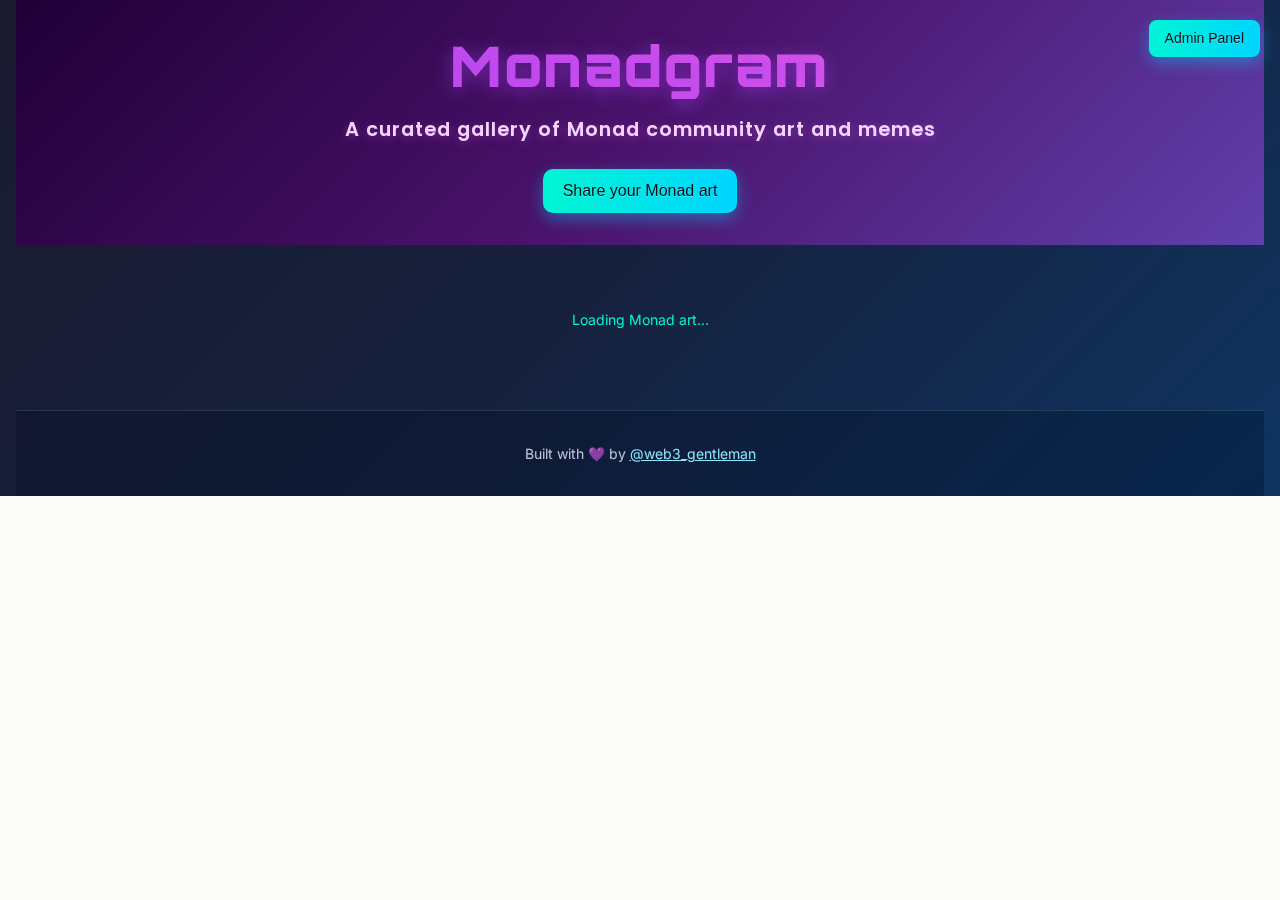
<file: index.html>
<!DOCTYPE html>
<html lang="en">
<head>
    <meta charset="UTF-8">
    <meta name="viewport" content="width=device-width, initial-scale=1.0">
    <title>Monadgram - Monad Community Gallery</title>
    <link rel="stylesheet" href="style.css?v=5">
    <link rel="preconnect" href="https://fonts.googleapis.com">
    <link rel="preconnect" href="https://fonts.gstatic.com" crossorigin>
    <link href="https://fonts.googleapis.com/css2?family=Inter:wght@300;400;500;600;700&display=swap" rel="stylesheet">
    <link href="https://fonts.googleapis.com/css?family=Orbitron:800,900|Poppins:400,600&display=swap" rel="stylesheet">
</head>
<body>
    <div class="container">
        <!-- Header Section -->
        <header class="header">
            <div class="header-content">
                <h1 class="title">Monadgram</h1>
                <p class="subtitle">A curated gallery of Monad community art and memes</p>
                
                <div style="margin-top: 16px;">
                    <button id="share-art-btn" class="btn btn--primary btn--lg" aria-haspopup="dialog" aria-controls="upload-modal" aria-expanded="false">
                        Share your Monad art
                    </button>
                </div>
            </div>
        </header>

        <!-- Loading Animation -->
        <div class="loading" id="loading">
            <div class="spinner"></div>
            <p>Loading Monad art...</p>
        </div>

        <!-- Image Gallery -->
        <main class="gallery" id="gallery">
            <div class="gallery-grid">
                <!-- The following image cards are removed as per the edit hint -->
            </div>
        </main>

        <!-- Footer -->
        <footer class="footer">
            <p>Built with 💜 by <a class="footer-link" href="https://x.com/web3_gentleman" target="_blank" rel="noopener noreferrer">@web3_gentleman</a></p>
        </footer>
    </div>

    <!-- Upload Modal -->
    <div id="upload-modal" class="modal" role="dialog" aria-modal="true" aria-labelledby="modal-title" hidden>
        <div class="modal-content">
            <h2 id="modal-title">Upload your Monad Art</h2>
            <form id="upload-form">
                <div class="form-group">
                    <label for="image-upload">Select Image (PNG, JPG, GIF, WebP - Max 1MB)</label>
                    <input type="file" id="image-upload" name="image" accept="image/png, image/jpeg, image/gif, image/webp" required />
                    <div class="file-info" id="file-info" style="display: none; margin-top: 8px; font-size: 0.875rem; color: #666;"></div>
                    <div class="image-preview" id="image-preview" hidden>
                        <img id="image-preview-img" alt="Selected image preview" />
                    </div>
                </div>

                <div class="form-group">
                    <label for="twitter-username">Twitter Username</label>
                    <input type="text" id="twitter-username" name="twitter" placeholder="@yourhandle" pattern="^@?(\w){1,15}$" required />
                </div>

                <div class="modal-actions">
                    <button type="submit" class="btn btn--primary">Upload</button>
                    <button type="button" id="cancel-btn" class="btn btn--secondary">Cancel</button>
                </div>
            </form>
        </div>
    </div>

    <!-- Success Overlay -->
    <div id="success-overlay" class="success-overlay" role="dialog" aria-modal="true" hidden>
        <div class="success-content">
            <h3 class="success-title">Thank you for sharing your Monad art!</h3>
            <p class="success-subtitle">It is now under review.</p>
            <button id="success-close" class="btn btn--primary btn--sm">Close</button>
        </div>
    </div>

    <script src="config.js?v=7"></script>
    <script src="app.js?v=7"></script>
</body>
</html>
</file>
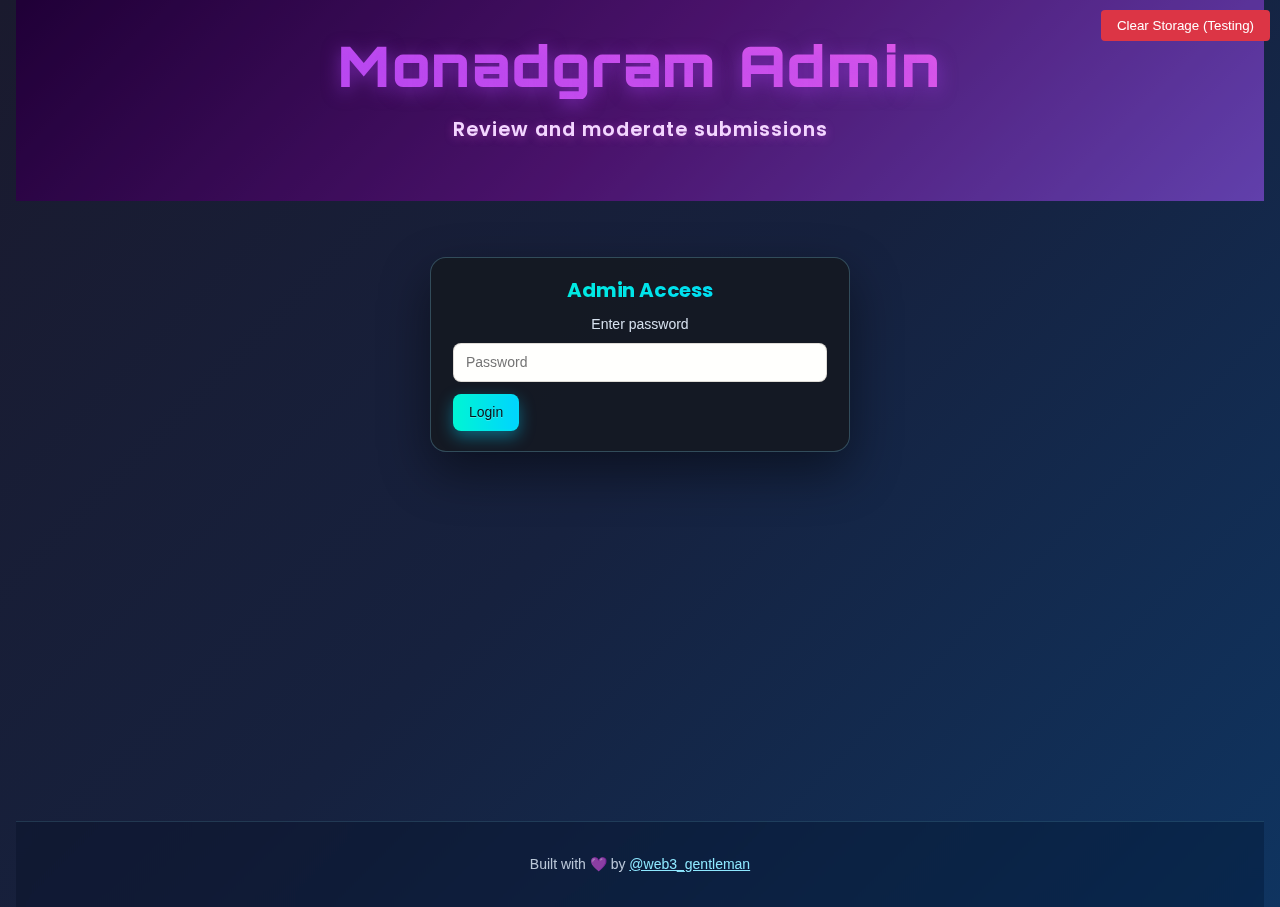
<file: admin.html>
<!DOCTYPE html>
<html lang="en">
<head>
  <meta charset="UTF-8" />
  <meta name="viewport" content="width=device-width, initial-scale=1.0" />
  <title>Monadgram Admin</title>
  <link rel="stylesheet" href="style.css" />
  <link href="https://fonts.googleapis.com/css?family=Orbitron:800,900|Poppins:400,600&display=swap" rel="stylesheet" />
</head>
<body>
  <div class="container">
    <header class="header">
      <div class="header-content">
        <h1 class="title">Monadgram Admin</h1>
        <p class="subtitle">Review and moderate submissions</p>
      </div>
    </header>

    <main class="admin" id="admin-root">
      <section class="admin-auth" id="admin-auth">
        <div class="success-content" style="margin: 0 auto;">
          <h3 class="success-title" style="margin-bottom: 12px;">Admin Access</h3>
          <label for="admin-password" style="color: rgba(230,241,255,0.92); display:block; margin-bottom:8px;">Enter password</label>
          <input id="admin-password" type="password" class="form-control" placeholder="Password" />
          <div style="display:flex; gap:12px; margin-top: 12px;">
            <button id="admin-login" class="btn btn--primary">Login</button>
          </div>
          <p id="admin-error" style="color:#ff7a7a; margin-top:10px; display:none;">Incorrect password.</p>
        </div>
      </section>

      <section class="admin-panel" id="admin-panel" style="display:none;">
        <div style="display: flex; justify-content: space-between; align-items: center; margin-bottom: 20px;">
          <h2 style="margin: 0;">Admin Panel</h2>
          <button id="admin-logout" class="btn btn--secondary" style="padding: 8px 16px;">Logout</button>
        </div>
        
        <!-- Pending Submissions Section -->
        <div style="margin-bottom: 32px;">
          <div style="display: flex; justify-content: space-between; align-items: center; margin-bottom: 12px;">
            <h3 style="margin: 0;">Pending Submissions</h3>
            <div class="bulk-actions" id="pending-bulk-actions" style="display: none; gap: 8px;">
              <span id="pending-selected-count" style="color: rgba(230,241,255,0.8); font-size: 0.875rem; margin-right: 8px;">0 selected</span>
              <button id="bulk-approve-btn" class="btn btn--primary btn--sm">Approve Selected</button>
              <button id="bulk-delete-pending-btn" class="btn btn--secondary btn--sm">Delete Selected</button>
              <button id="clear-pending-selection-btn" class="btn btn--ghost btn--sm">Clear Selection</button>
            </div>
          </div>
          <div style="margin-bottom: 8px;">
            <label style="display: flex; align-items: center; gap: 8px; color: rgba(230,241,255,0.8); font-size: 0.875rem; cursor: pointer;">
              <input type="checkbox" id="select-all-pending" style="margin: 0;">
              <span>Select All Pending</span>
            </label>
          </div>
          <div class="gallery-grid" id="pending-grid"></div>
        </div>
        
        <!-- Approved Submissions Section -->
        <div>
          <div style="display: flex; justify-content: space-between; align-items: center; margin-bottom: 12px;">
            <h3 style="margin: 0;">Approved</h3>
            <div class="bulk-actions" id="approved-bulk-actions" style="display: none; gap: 8px;">
              <span id="approved-selected-count" style="color: rgba(230,241,255,0.8); font-size: 0.875rem; margin-right: 8px;">0 selected</span>
              <button id="bulk-delete-approved-btn" class="btn btn--secondary btn--sm">Delete Selected</button>
              <button id="clear-approved-selection-btn" class="btn btn--ghost btn--sm">Clear Selection</button>
            </div>
          </div>
          <div style="margin-bottom: 8px;">
            <label style="display: flex; align-items: center; gap: 8px; color: rgba(230,241,255,0.8); font-size: 0.875rem; cursor: pointer;">
              <input type="checkbox" id="select-all-approved" style="margin: 0;">
              <span>Select All Approved</span>
            </label>
          </div>
          <div class="gallery-grid" id="approved-grid"></div>
        </div>
      </section>
    </main>

    <footer class="footer">
      <p>Built with 💜 by <a class="footer-link" href="https://x.com/web3_gentleman" target="_blank" rel="noopener noreferrer">@web3_gentleman</a></p>
    </footer>
  </div>

  <script src="config.js?v=14"></script>
  <script src="admin.js?v=14"></script>
</body>
</html>
</file>
<file: style.css>
:root {
  /* Primitive Color Tokens */
  --color-white: rgba(255, 255, 255, 1);
  --color-black: rgba(0, 0, 0, 1);
  --color-cream-50: rgba(252, 252, 249, 1);
  --color-cream-100: rgba(255, 255, 253, 1);
  --color-gray-200: rgba(245, 245, 245, 1);
  --color-gray-300: rgba(167, 169, 169, 1);
  --color-gray-400: rgba(119, 124, 124, 1);
  --color-slate-500: rgba(98, 108, 113, 1);
  --color-brown-600: rgba(94, 82, 64, 1);
  --color-charcoal-700: rgba(31, 33, 33, 1);
  --color-charcoal-800: rgba(38, 40, 40, 1);
  --color-slate-900: rgba(19, 52, 59, 1);
  --color-teal-300: rgba(50, 184, 198, 1);
  --color-teal-400: rgba(45, 166, 178, 1);
  --color-teal-500: rgba(33, 128, 141, 1);
  --color-teal-600: rgba(29, 116, 128, 1);
  --color-teal-700: rgba(26, 104, 115, 1);
  --color-teal-800: rgba(41, 150, 161, 1);
  --color-red-400: rgba(255, 84, 89, 1);
  --color-red-500: rgba(192, 21, 47, 1);
  --color-orange-400: rgba(230, 129, 97, 1);
  --color-orange-500: rgba(168, 75, 47, 1);

  /* RGB versions for opacity control */
  --color-brown-600-rgb: 94, 82, 64;
  --color-teal-500-rgb: 33, 128, 141;
  --color-slate-900-rgb: 19, 52, 59;
  --color-slate-500-rgb: 98, 108, 113;
  --color-red-500-rgb: 192, 21, 47;
  --color-red-400-rgb: 255, 84, 89;
  --color-orange-500-rgb: 168, 75, 47;
  --color-orange-400-rgb: 230, 129, 97;

  /* Background color tokens (Light Mode) */
  --color-bg-1: rgba(59, 130, 246, 0.08); /* Light blue */
  --color-bg-2: rgba(245, 158, 11, 0.08); /* Light yellow */
  --color-bg-3: rgba(34, 197, 94, 0.08); /* Light green */
  --color-bg-4: rgba(239, 68, 68, 0.08); /* Light red */
  --color-bg-5: rgba(147, 51, 234, 0.08); /* Light purple */
  --color-bg-6: rgba(249, 115, 22, 0.08); /* Light orange */
  --color-bg-7: rgba(236, 72, 153, 0.08); /* Light pink */
  --color-bg-8: rgba(6, 182, 212, 0.08); /* Light cyan */

  /* Semantic Color Tokens (Light Mode) */
  --color-background: var(--color-cream-50);
  --color-surface: var(--color-cream-100);
  --color-text: var(--color-slate-900);
  --color-text-secondary: var(--color-slate-500);
  --color-primary: var(--color-teal-500);
  --color-primary-hover: var(--color-teal-600);
  --color-primary-active: var(--color-teal-700);
  --color-secondary: rgba(var(--color-brown-600-rgb), 0.12);
  --color-secondary-hover: rgba(var(--color-brown-600-rgb), 0.2);
  --color-secondary-active: rgba(var(--color-brown-600-rgb), 0.25);
  --color-border: rgba(var(--color-brown-600-rgb), 0.2);
  --color-btn-primary-text: var(--color-cream-50);
  --color-card-border: rgba(var(--color-brown-600-rgb), 0.12);
  --color-card-border-inner: rgba(var(--color-brown-600-rgb), 0.12);
  --color-error: var(--color-red-500);
  --color-success: var(--color-teal-500);
  --color-warning: var(--color-orange-500);
  --color-info: var(--color-slate-500);
  --color-focus-ring: rgba(var(--color-teal-500-rgb), 0.4);
  --color-select-caret: rgba(var(--color-slate-900-rgb), 0.8);

  /* Common style patterns */
  --focus-ring: 0 0 0 3px var(--color-focus-ring);
  --focus-outline: 2px solid var(--color-primary);
  --status-bg-opacity: 0.15;
  --status-border-opacity: 0.25;
  --select-caret-light: url("data:image/svg+xml,%3Csvg xmlns='http://www.w3.org/2000/svg' width='16' height='16' viewBox='0 0 24 24' fill='none' stroke='%23134252' stroke-width='2' stroke-linecap='round' stroke-linejoin='round'%3E%3Cpolyline points='6 9 12 15 18 9'%3E%3C/polyline%3E%3C/svg%3E");
  --select-caret-dark: url("data:image/svg+xml,%3Csvg xmlns='http://www.w3.org/2000/svg' width='16' height='16' viewBox='0 0 24 24' fill='none' stroke='%23f5f5f5' stroke-width='2' stroke-linecap='round' stroke-linejoin='round'%3E%3Cpolyline points='6 9 12 15 18 9'%3E%3C/polyline%3E%3C/svg%3E");

  /* RGB versions for opacity control */
  --color-success-rgb: 33, 128, 141;
  --color-error-rgb: 192, 21, 47;
  --color-warning-rgb: 168, 75, 47;
  --color-info-rgb: 98, 108, 113;

  /* Typography */
  --font-family-base: "FKGroteskNeue", "Geist", "Inter", -apple-system,
    BlinkMacSystemFont, "Segoe UI", Roboto, sans-serif;
  --font-family-mono: "Berkeley Mono", ui-monospace, SFMono-Regular, Menlo,
    Monaco, Consolas, monospace;
  --font-size-xs: 11px;
  --font-size-sm: 12px;
  --font-size-base: 14px;
  --font-size-md: 14px;
  --font-size-lg: 16px;
  --font-size-xl: 18px;
  --font-size-2xl: 20px;
  --font-size-3xl: 24px;
  --font-size-4xl: 30px;
  --font-weight-normal: 400;
  --font-weight-medium: 500;
  --font-weight-semibold: 550;
  --font-weight-bold: 600;
  --line-height-tight: 1.2;
  --line-height-normal: 1.5;
  --letter-spacing-tight: -0.01em;

  /* Spacing */
  --space-0: 0;
  --space-1: 1px;
  --space-2: 2px;
  --space-4: 4px;
  --space-6: 6px;
  --space-8: 8px;
  --space-10: 10px;
  --space-12: 12px;
  --space-16: 16px;
  --space-20: 20px;
  --space-24: 24px;
  --space-32: 32px;

  /* Border Radius */
  --radius-sm: 6px;
  --radius-base: 8px;
  --radius-md: 10px;
  --radius-lg: 12px;
  --radius-full: 9999px;

  /* Shadows */
  --shadow-xs: 0 1px 2px rgba(0, 0, 0, 0.02);
  --shadow-sm: 0 1px 3px rgba(0, 0, 0, 0.04), 0 1px 2px rgba(0, 0, 0, 0.02);
  --shadow-md: 0 4px 6px -1px rgba(0, 0, 0, 0.04),
    0 2px 4px -1px rgba(0, 0, 0, 0.02);
  --shadow-lg: 0 10px 15px -3px rgba(0, 0, 0, 0.04),
    0 4px 6px -2px rgba(0, 0, 0, 0.02);
  --shadow-inset-sm: inset 0 1px 0 rgba(255, 255, 255, 0.15),
    inset 0 -1px 0 rgba(0, 0, 0, 0.03);

  /* Animation */
  --duration-fast: 150ms;
  --duration-normal: 250ms;
  --ease-standard: cubic-bezier(0.16, 1, 0.3, 1);

  /* Layout */
  --container-sm: 640px;
  --container-md: 768px;
  --container-lg: 1024px;
  --container-xl: 1280px;
}

/* Dark mode colors */
@media (prefers-color-scheme: dark) {
  :root {
    /* RGB versions for opacity control (Dark Mode) */
    --color-gray-400-rgb: 119, 124, 124;
    --color-teal-300-rgb: 50, 184, 198;
    --color-gray-300-rgb: 167, 169, 169;
    --color-gray-200-rgb: 245, 245, 245;

    /* Background color tokens (Dark Mode) */
    --color-bg-1: rgba(29, 78, 216, 0.15); /* Dark blue */
    --color-bg-2: rgba(180, 83, 9, 0.15); /* Dark yellow */
    --color-bg-3: rgba(21, 128, 61, 0.15); /* Dark green */
    --color-bg-4: rgba(185, 28, 28, 0.15); /* Dark red */
    --color-bg-5: rgba(107, 33, 168, 0.15); /* Dark purple */
    --color-bg-6: rgba(194, 65, 12, 0.15); /* Dark orange */
    --color-bg-7: rgba(190, 24, 93, 0.15); /* Dark pink */
    --color-bg-8: rgba(8, 145, 178, 0.15); /* Dark cyan */
    
    /* Semantic Color Tokens (Dark Mode) */
    --color-background: var(--color-charcoal-700);
    --color-surface: var(--color-charcoal-800);
    --color-text: var(--color-gray-200);
    --color-text-secondary: rgba(var(--color-gray-300-rgb), 0.7);
    --color-primary: var(--color-teal-300);
    --color-primary-hover: var(--color-teal-400);
    --color-primary-active: var(--color-teal-800);
    --color-secondary: rgba(var(--color-gray-400-rgb), 0.15);
    --color-secondary-hover: rgba(var(--color-gray-400-rgb), 0.25);
    --color-secondary-active: rgba(var(--color-gray-400-rgb), 0.3);
    --color-border: rgba(var(--color-gray-400-rgb), 0.3);
    --color-error: var(--color-red-400);
    --color-success: var(--color-teal-300);
    --color-warning: var(--color-orange-400);
    --color-info: var(--color-gray-300);
    --color-focus-ring: rgba(var(--color-teal-300-rgb), 0.4);
    --color-btn-primary-text: var(--color-slate-900);
    --color-card-border: rgba(var(--color-gray-400-rgb), 0.2);
    --color-card-border-inner: rgba(var(--color-gray-400-rgb), 0.15);
    --shadow-inset-sm: inset 0 1px 0 rgba(255, 255, 255, 0.1),
      inset 0 -1px 0 rgba(0, 0, 0, 0.15);
    --button-border-secondary: rgba(var(--color-gray-400-rgb), 0.2);
    --color-border-secondary: rgba(var(--color-gray-400-rgb), 0.2);
    --color-select-caret: rgba(var(--color-gray-200-rgb), 0.8);

    /* Common style patterns - updated for dark mode */
    --focus-ring: 0 0 0 3px var(--color-focus-ring);
    --focus-outline: 2px solid var(--color-primary);
    --status-bg-opacity: 0.15;
    --status-border-opacity: 0.25;
    --select-caret-light: url("data:image/svg+xml,%3Csvg xmlns='http://www.w3.org/2000/svg' width='16' height='16' viewBox='0 0 24 24' fill='none' stroke='%23134252' stroke-width='2' stroke-linecap='round' stroke-linejoin='round'%3E%3Cpolyline points='6 9 12 15 18 9'%3E%3C/polyline%3E%3C/svg%3E");
    --select-caret-dark: url("data:image/svg+xml,%3Csvg xmlns='http://www.w3.org/2000/svg' width='16' height='16' viewBox='0 0 24 24' fill='none' stroke='%23f5f5f5' stroke-width='2' stroke-linecap='round' stroke-linejoin='round'%3E%3Cpolyline points='6 9 12 15 18 9'%3E%3C/polyline%3E%3C/svg%3E");

    /* RGB versions for dark mode */
    --color-success-rgb: var(--color-teal-300-rgb);
    --color-error-rgb: var(--color-red-400-rgb);
    --color-warning-rgb: var(--color-orange-400-rgb);
    --color-info-rgb: var(--color-gray-300-rgb);
  }
}

/* Data attribute for manual theme switching */
[data-color-scheme="dark"] {
  /* RGB versions for opacity control (dark mode) */
  --color-gray-400-rgb: 119, 124, 124;
  --color-teal-300-rgb: 50, 184, 198;
  --color-gray-300-rgb: 167, 169, 169;
  --color-gray-200-rgb: 245, 245, 245;

  /* Colorful background palette - Dark Mode */
  --color-bg-1: rgba(29, 78, 216, 0.15); /* Dark blue */
  --color-bg-2: rgba(180, 83, 9, 0.15); /* Dark yellow */
  --color-bg-3: rgba(21, 128, 61, 0.15); /* Dark green */
  --color-bg-4: rgba(185, 28, 28, 0.15); /* Dark red */
  --color-bg-5: rgba(107, 33, 168, 0.15); /* Dark purple */
  --color-bg-6: rgba(194, 65, 12, 0.15); /* Dark orange */
  --color-bg-7: rgba(190, 24, 93, 0.15); /* Dark pink */
  --color-bg-8: rgba(8, 145, 178, 0.15); /* Dark cyan */
  
  /* Semantic Color Tokens (Dark Mode) */
  --color-background: var(--color-charcoal-700);
  --color-surface: var(--color-charcoal-800);
  --color-text: var(--color-gray-200);
  --color-text-secondary: rgba(var(--color-gray-300-rgb), 0.7);
  --color-primary: var(--color-teal-300);
  --color-primary-hover: var(--color-teal-400);
  --color-primary-active: var(--color-teal-800);
  --color-secondary: rgba(var(--color-gray-400-rgb), 0.15);
  --color-secondary-hover: rgba(var(--color-gray-400-rgb), 0.25);
  --color-secondary-active: rgba(var(--color-gray-400-rgb), 0.3);
  --color-border: rgba(var(--color-gray-400-rgb), 0.3);
  --color-error: var(--color-red-400);
  --color-success: var(--color-teal-300);
  --color-warning: var(--color-orange-400);
  --color-info: var(--color-gray-300);
  --color-focus-ring: rgba(var(--color-teal-300-rgb), 0.4);
  --color-btn-primary-text: var(--color-slate-900);
  --color-card-border: rgba(var(--color-gray-400-rgb), 0.15);
  --color-card-border-inner: rgba(var(--color-gray-400-rgb), 0.15);
  --shadow-inset-sm: inset 0 1px 0 rgba(255, 255, 255, 0.1),
    inset 0 -1px 0 rgba(0, 0, 0, 0.15);
  --color-border-secondary: rgba(var(--color-gray-400-rgb), 0.2);
  --color-select-caret: rgba(var(--color-gray-200-rgb), 0.8);

  /* Common style patterns - updated for dark mode */
  --focus-ring: 0 0 0 3px var(--color-focus-ring);
  --focus-outline: 2px solid var(--color-primary);
  --status-bg-opacity: 0.15;
  --status-border-opacity: 0.25;
  --select-caret-light: url("data:image/svg+xml,%3Csvg xmlns='http://www.w3.org/2000/svg' width='16' height='16' viewBox='0 0 24 24' fill='none' stroke='%23134252' stroke-width='2' stroke-linecap='round' stroke-linejoin='round'%3E%3Cpolyline points='6 9 12 15 18 9'%3E%3C/polyline%3E%3C/svg%3E");
  --select-caret-dark: url("data:image/svg+xml,%3Csvg xmlns='http://www.w3.org/2000/svg' width='16' height='16' viewBox='0 0 24 24' fill='none' stroke='%23f5f5f5' stroke-width='2' stroke-linecap='round' stroke-linejoin='round'%3E%3Cpolyline points='6 9 12 15 18 9'%3E%3C/polyline%3E%3C/svg%3E");

  /* RGB versions for dark mode */
  --color-success-rgb: var(--color-teal-300-rgb);
  --color-error-rgb: var(--color-red-400-rgb);
  --color-warning-rgb: var(--color-orange-400-rgb);
  --color-info-rgb: var(--color-gray-300-rgb);
}

[data-color-scheme="light"] {
  /* RGB versions for opacity control (light mode) */
  --color-brown-600-rgb: 94, 82, 64;
  --color-teal-500-rgb: 33, 128, 141;
  --color-slate-900-rgb: 19, 52, 59;
  
  /* Semantic Color Tokens (Light Mode) */
  --color-background: var(--color-cream-50);
  --color-surface: var(--color-cream-100);
  --color-text: var(--color-slate-900);
  --color-text-secondary: var(--color-slate-500);
  --color-primary: var(--color-teal-500);
  --color-primary-hover: var(--color-teal-600);
  --color-primary-active: var(--color-teal-700);
  --color-secondary: rgba(var(--color-brown-600-rgb), 0.12);
  --color-secondary-hover: rgba(var(--color-brown-600-rgb), 0.2);
  --color-secondary-active: rgba(var(--color-brown-600-rgb), 0.25);
  --color-border: rgba(var(--color-brown-600-rgb), 0.2);
  --color-btn-primary-text: var(--color-cream-50);
  --color-card-border: rgba(var(--color-brown-600-rgb), 0.12);
  --color-card-border-inner: rgba(var(--color-brown-600-rgb), 0.12);
  --color-error: var(--color-red-500);
  --color-success: var(--color-teal-500);
  --color-warning: var(--color-orange-500);
  --color-info: var(--color-slate-500);
  --color-focus-ring: rgba(var(--color-teal-500-rgb), 0.4);

  /* RGB versions for light mode */
  --color-success-rgb: var(--color-teal-500-rgb);
  --color-error-rgb: var(--color-red-500-rgb);
  --color-warning-rgb: var(--color-orange-500-rgb);
  --color-info-rgb: var(--color-slate-500-rgb);
}

/* Base styles */
html {
  font-size: var(--font-size-base);
  font-family: var(--font-family-base);
  line-height: var(--line-height-normal);
  color: var(--color-text);
  background-color: var(--color-background);
  -webkit-font-smoothing: antialiased;
  box-sizing: border-box;
}

body {
  margin: 0;
  padding: 0;
}

*,
*::before,
*::after {
  box-sizing: inherit;
}

/* Typography */
h1,
h2,
h3,
h4,
h5,
h6 {
  margin: 0;
  font-weight: var(--font-weight-semibold);
  line-height: var(--line-height-tight);
  color: var(--color-text);
  letter-spacing: var(--letter-spacing-tight);
}

h1 {
  font-size: var(--font-size-4xl);
}
h2 {
  font-size: var(--font-size-3xl);
}
h3 {
  font-size: var(--font-size-2xl);
}
h4 {
  font-size: var(--font-size-xl);
}
h5 {
  font-size: var(--font-size-lg);
}
h6 {
  font-size: var(--font-size-md);
}

p {
  margin: 0 0 var(--space-16) 0;
}

a {
  color: var(--color-primary);
  text-decoration: none;
  transition: color var(--duration-fast) var(--ease-standard);
}

a:hover {
  color: var(--color-primary-hover);
}

code,
pre {
  font-family: var(--font-family-mono);
  font-size: calc(var(--font-size-base) * 0.95);
  background-color: var(--color-secondary);
  border-radius: var(--radius-sm);
}

code {
  padding: var(--space-1) var(--space-4);
}

pre {
  padding: var(--space-16);
  margin: var(--space-16) 0;
  overflow: auto;
  border: 1px solid var(--color-border);
}

pre code {
  background: none;
  padding: 0;
}

/* Buttons */
.btn {
  display: inline-flex;
  align-items: center;
  justify-content: center;
  padding: var(--space-8) var(--space-16);
  border-radius: var(--radius-base);
  font-size: var(--font-size-base);
  font-weight: 500;
  line-height: 1.5;
  cursor: pointer;
  transition: all var(--duration-normal) var(--ease-standard);
  border: none;
  text-decoration: none;
  position: relative;
}

.btn:focus-visible {
  outline: none;
  box-shadow: var(--focus-ring);
}

.btn--primary {
  background: linear-gradient(90deg, #00F5D4 0%, #00D4FF 100%);
  color: #08121a;
  text-shadow: 0 1px 0 rgba(255, 255, 255, 0.25);
  box-shadow: 0 6px 16px rgba(0, 212, 255, 0.4), 0 0 0 2px rgba(0, 245, 212, 0.15) inset;
}

.btn--primary:hover {
  background: linear-gradient(90deg, #00D4FF 0%, #00F5D4 100%);
  box-shadow: 0 12px 26px rgba(0, 212, 255, 0.55);
}

.btn--primary:active {
  transform: translateY(0.5px) scale(0.99);
}

.btn--secondary {
  background: transparent;
  color: #8EE8FF;
  border: 1px solid #8EE8FF;
}

.btn--secondary:hover {
  background: rgba(0, 212, 255, 0.1);
}

.btn--secondary:active {
  background: rgba(0, 212, 255, 0.15);
}

.btn--outline {
  background: transparent;
  border: 1px solid var(--color-border);
  color: var(--color-text);
}

.btn--outline:hover {
  background: var(--color-secondary);
}

.btn--sm {
  padding: var(--space-4) var(--space-12);
  font-size: var(--font-size-sm);
  border-radius: var(--radius-sm);
}

.btn--lg {
  padding: var(--space-10) var(--space-20);
  font-size: var(--font-size-lg);
  border-radius: var(--radius-md);
}

.btn--full-width {
  width: 100%;
}

.btn:disabled {
  opacity: 0.5;
  cursor: not-allowed;
}

/* Form elements */
.form-control {
  display: block;
  width: 100%;
  padding: var(--space-8) var(--space-12);
  font-size: var(--font-size-md);
  line-height: 1.5;
  color: var(--color-text);
  background-color: var(--color-surface);
  border: 1px solid var(--color-border);
  border-radius: var(--radius-base);
  transition: border-color var(--duration-fast) var(--ease-standard),
    box-shadow var(--duration-fast) var(--ease-standard);
}

textarea.form-control {
  font-family: var(--font-family-base);
  font-size: var(--font-size-base);
}

select.form-control {
  padding: var(--space-8) var(--space-12);
  -webkit-appearance: none;
  -moz-appearance: none;
  appearance: none;
  background-image: var(--select-caret-light);
  background-repeat: no-repeat;
  background-position: right var(--space-12) center;
  background-size: 16px;
  padding-right: var(--space-32);
}

/* Add a dark mode specific caret */
@media (prefers-color-scheme: dark) {
  select.form-control {
    background-image: var(--select-caret-dark);
  }
}

/* Also handle data-color-scheme */
[data-color-scheme="dark"] select.form-control {
  background-image: var(--select-caret-dark);
}

[data-color-scheme="light"] select.form-control {
  background-image: var(--select-caret-light);
}

.form-control:focus {
  border-color: var(--color-primary);
  outline: var(--focus-outline);
}

.form-label {
  display: block;
  margin-bottom: var(--space-8);
  font-weight: var(--font-weight-medium);
  font-size: var(--font-size-sm);
}

.form-group {
  margin-bottom: var(--space-16);
}

/* Upload Message Styles */
.upload-message {
  padding: var(--space-12) var(--space-16);
  border-radius: var(--radius-md);
  margin-top: var(--space-12);
  margin-bottom: var(--space-16);
  font-size: var(--font-size-sm);
  font-weight: 500;
  border: 1px solid transparent;
}

.upload-message.error {
  background-color: rgba(239, 68, 68, 0.1);
  border-color: rgba(239, 68, 68, 0.3);
  color: #dc2626;
}

.upload-message.success {
  background-color: rgba(34, 197, 94, 0.1);
  border-color: rgba(34, 197, 94, 0.3);
  color: #16a34a;
}

.upload-message.warning {
  background-color: rgba(245, 158, 11, 0.1);
  border-color: rgba(245, 158, 11, 0.3);
  color: #d97706;
}

/* Card component */
.card {
  background-color: var(--color-surface);
  border-radius: var(--radius-lg);
  border: 1px solid var(--color-card-border);
  box-shadow: var(--shadow-sm);
  overflow: hidden;
  transition: box-shadow var(--duration-normal) var(--ease-standard);
}

.card:hover {
  box-shadow: var(--shadow-md);
}

.card__body {
  padding: var(--space-16);
}

.card__header,
.card__footer {
  padding: var(--space-16);
  border-bottom: 1px solid var(--color-card-border-inner);
}

/* Status indicators - simplified with CSS variables */
.status {
  display: inline-flex;
  align-items: center;
  padding: var(--space-6) var(--space-12);
  border-radius: var(--radius-full);
  font-weight: var(--font-weight-medium);
  font-size: var(--font-size-sm);
}

.status--success {
  background-color: rgba(
    var(--color-success-rgb, 33, 128, 141),
    var(--status-bg-opacity)
  );
  color: var(--color-success);
  border: 1px solid
    rgba(var(--color-success-rgb, 33, 128, 141), var(--status-border-opacity));
}

.status--error {
  background-color: rgba(
    var(--color-error-rgb, 192, 21, 47),
    var(--status-bg-opacity)
  );
  color: var(--color-error);
  border: 1px solid
    rgba(var(--color-error-rgb, 192, 21, 47), var(--status-border-opacity));
}

.status--warning {
  background-color: rgba(
    var(--color-warning-rgb, 168, 75, 47),
    var(--status-bg-opacity)
  );
  color: var(--color-warning);
  border: 1px solid
    rgba(var(--color-warning-rgb, 168, 75, 47), var(--status-border-opacity));
}

.status--info {
  background-color: rgba(
    var(--color-info-rgb, 98, 108, 113),
    var(--status-bg-opacity)
  );
  color: var(--color-info);
  border: 1px solid
    rgba(var(--color-info-rgb, 98, 108, 113), var(--status-border-opacity));
}

/* Container layout */
.container {
  width: 100%;
  margin-right: auto;
  margin-left: auto;
  padding-right: var(--space-16);
  padding-left: var(--space-16);
}

@media (min-width: 640px) {
  .container {
    max-width: var(--container-sm);
  }
}
@media (min-width: 768px) {
  .container {
    max-width: var(--container-md);
  }
}
@media (min-width: 1024px) {
  .container {
    max-width: var(--container-lg);
  }
}
@media (min-width: 1280px) {
  .container {
    max-width: var(--container-xl);
  }
}

/* Utility classes */
.flex {
  display: flex;
}
.flex-col {
  flex-direction: column;
}
.items-center {
  align-items: center;
}
.justify-center {
  justify-content: center;
}
.justify-between {
  justify-content: space-between;
}
.gap-4 {
  gap: var(--space-4);
}
.gap-8 {
  gap: var(--space-8);
}
.gap-16 {
  gap: var(--space-16);
}

.m-0 {
  margin: 0;
}
.mt-8 {
  margin-top: var(--space-8);
}
.mb-8 {
  margin-bottom: var(--space-8);
}
.mx-8 {
  margin-left: var(--space-8);
  margin-right: var(--space-8);
}
.my-8 {
  margin-top: var(--space-8);
  margin-bottom: var(--space-8);
}

.p-0 {
  padding: 0;
}
.py-8 {
  padding-top: var(--space-8);
  padding-bottom: var(--space-8);
}
.px-8 {
  padding-left: var(--space-8);
  padding-right: var(--space-8);
}
.py-16 {
  padding-top: var(--space-16);
  padding-bottom: var(--space-16);
}
.px-16 {
  padding-left: var(--space-16);
  padding-right: var(--space-16);
}

.block {
  display: block;
}
.hidden {
  display: none;
}

/* Accessibility */
.sr-only {
  position: absolute;
  width: 1px;
  height: 1px;
  padding: 0;
  margin: -1px;
  overflow: hidden;
  clip: rect(0, 0, 0, 0);
  white-space: nowrap;
  border-width: 0;
}

:focus-visible {
  outline: var(--focus-outline);
  outline-offset: 2px;
}

/* Dark mode specifics */
[data-color-scheme="dark"] .btn--outline {
  border: 1px solid var(--color-border-secondary);
}

@font-face {
  font-family: 'FKGroteskNeue';
  src: url('https://r2cdn.perplexity.ai/fonts/FKGroteskNeue.woff2')
    format('woff2');
}

/* END PERPLEXITY DESIGN SYSTEM */
/* Base styles from design system are already loaded */

* {
  box-sizing: border-box;
}

body {
  font-family: 'Inter', -apple-system, BlinkMacSystemFont, sans-serif;
  margin: 0;
  padding: 0;
  background: linear-gradient(135deg, #1a1a2e 0%, #16213e 50%, #0f3460 100%);
  color: var(--color-text);
  overflow-x: hidden;
}

.container {
  max-width: 1400px;
  margin: 0 auto;
  padding: 0 var(--space-16);
}

/* Header Styles */
.header {
  text-align: center;
  padding: var(--space-32) 0;
  background: linear-gradient(135deg, #2e004f 0%, #6a1b9a 50%, #8B5CF6 100%);
  margin-bottom: var(--space-32);
  position: relative;
  overflow: hidden;
  will-change: transform;
  transform: translateZ(0);
}

.header::before {
  content: '';
  position: absolute;
  top: 0;
  left: 0;
  right: 0;
  bottom: 0;
  background: rgba(0, 0, 0, 0.3);
  z-index: 1;
}

.header-content {
  position: relative;
  z-index: 2;
}

.title {
  font-family: 'Orbitron', 'Montserrat', monospace, Arial, sans-serif;
  font-weight: 900;
  font-size: clamp(2.5rem, 5vw, 4rem);
  margin: 0 0 var(--space-16) 0;
  background: linear-gradient(90deg, #AC42F4 0%, #F261E4 100%);
  -webkit-background-clip: text;
  -webkit-text-fill-color: transparent;
  background-clip: text;
  letter-spacing: 2px;
  text-shadow: 0 4px 18px rgba(172, 66, 244, 0.5);
}

.subtitle {
  font-family: 'Poppins', 'Inter', sans-serif;
  font-weight: 600;
  font-size: clamp(1.1rem, 2vw, 1.4rem);
  margin: 0 0 var(--space-24) 0;
  color: #f3d6ff;
  letter-spacing: 1px;
  text-shadow: 0 2px 10px rgba(242, 97, 228, 0.35);
}

.description {
  max-width: 600px;
  margin: 0 auto;
  color: rgba(255, 255, 255, 0.8);
  font-size: var(--font-size-base);
  line-height: 1.6;
}

.description code {
  background: rgba(255, 255, 255, 0.2);
  color: #EC4899;
  padding: var(--space-2) var(--space-6);
  border-radius: var(--radius-sm);
  font-size: var(--font-size-sm);
}

/* Loading Animation */
.loading {
  text-align: center;
  padding: var(--space-32);
  color: #00F5D4;
}

.loading.hidden {
  display: none;
}

/* Hedgehog Pac-Man Animation */
.hedgehog-pacman-container {
  position: relative;
  width: 300px;
  height: 90px;
  margin: 0 auto var(--space-16) auto;
  overflow: hidden;
}

.hedgehog-pacman {
  width: 70px;
  height: 70px;
  background: url('data:image/svg+xml,<svg xmlns="http://www.w3.org/2000/svg" viewBox="0 0 120 120"><g><ellipse cx="60" cy="75" rx="35" ry="30" fill="%23f5f5dc"/><circle cx="45" cy="65" r="4" fill="%23000"/><circle cx="75" cy="65" r="4" fill="%23000"/><ellipse cx="60" cy="78" rx="8" ry="4" fill="%23ec4899"/><ellipse cx="35" cy="72" rx="12" ry="6" fill="%23ec4899"/><ellipse cx="85" cy="72" rx="12" ry="6" fill="%23ec4899"/><path d="M30 45 L20 25 L25 50 Z" fill="%235b21b6"/><path d="M35 40 L25 20 L30 45 Z" fill="%235b21b6"/><path d="M42 35 L32 15 L37 40 Z" fill="%235b21b6"/><path d="M50 30 L40 10 L45 35 Z" fill="%235b21b6"/><path d="M60 28 L50 8 L55 33 Z" fill="%235b21b6"/><path d="M70 30 L60 10 L65 35 Z" fill="%235b21b6"/><path d="M78 35 L68 15 L73 40 Z" fill="%235b21b6"/><path d="M85 40 L75 20 L80 45 Z" fill="%235b21b6"/><path d="M90 45 L80 25 L85 50 Z" fill="%235b21b6"/><ellipse cx="35" cy="95" rx="8" ry="12" fill="%23ec4899"/><ellipse cx="35" cy="100" rx="6" ry="8" fill="%23d946ef"/><ellipse cx="85" cy="100" rx="6" ry="8" fill="%23d946ef"/><ellipse cx="60" cy="105" rx="18" ry="8" fill="%235b21b6"/></g></svg>') center/contain no-repeat;
  position: absolute;
  top: 5px;
  left: -70px;
  z-index: 10;
  animation: hedgehogMove 4s linear infinite, hedgehogChomp 0.5s ease-in-out infinite;
}

.pacman-dots {
  position: absolute;
  top: 40px;
  left: 0;
  width: 100%;
  height: 10px;
  display: flex;
  justify-content: space-around;
  align-items: center;
  z-index: 1;
}

.pacman-dot {
  width: 8px;
  height: 8px;
  background: #00F5D4;
  border-radius: 50%;
  opacity: 1;
  animation: dotDisappear 3s linear infinite;
}

.pacman-dot:nth-child(1) { animation-delay: 0.5s; }
.pacman-dot:nth-child(2) { animation-delay: 1.0s; }
.pacman-dot:nth-child(3) { animation-delay: 1.5s; }
.pacman-dot:nth-child(4) { animation-delay: 2.0s; }
.pacman-dot:nth-child(5) { animation-delay: 2.5s; }
.pacman-dot:nth-child(6) { animation-delay: 3.0s; }

@keyframes hedgehogMove {
  0% { left: -70px; }
  100% { left: 310px; }
}

@keyframes hedgehogChomp {
  0%, 100% { transform: scaleX(1); }
  50% { transform: scaleX(0.9) scaleY(1.1); }
}

@keyframes dotDisappear {
  0% { opacity: 1; transform: scale(1); }
  2% { opacity: 1; transform: scale(1); }
  8% { opacity: 0; transform: scale(1.05); }
  100% { opacity: 0; transform: scale(0); }
}

/* Make dots stay hidden after being eaten */
.pacman-dot {
  width: 8px;
  height: 8px;
  background: #00F5D4;
  border-radius: 50%;
  opacity: 1;
  animation: dotDisappear 4s linear infinite;
}

/* Fallback spinner for older browsers */
.spinner {
  width: 50px;
  height: 50px;
  border: 4px solid rgba(139, 92, 246, 0.2);
  border-top: 4px solid #8B5CF6;
  border-radius: 50%;
  animation: spin 1s linear infinite;
  margin: 0 auto var(--space-16) auto;
  display: none; /* Hidden by default, shown only if hedgehog fails */
}

@keyframes spin {
  0% { transform: rotate(0deg); }
  100% { transform: rotate(360deg); }
}

/* Loading More Indicator */
.loading-more {
  display: none;
  text-align: center;
  padding: var(--space-24);
  margin: var(--space-16) 0;
  color: var(--color-text-secondary);
  /* Position outside grid to prevent layout shifts */
  width: 100%;
  position: relative;
  z-index: 1;
  /* Ensure it's not part of the grid layout */
  grid-column: unset;
  grid-row: unset;
  /* Make completely invisible for seamless scrolling */
  opacity: 0;
  pointer-events: none;
  height: 0;
  padding: 0;
  margin: 0;
  overflow: hidden;
}

.loading-more .loading-spinner {
  width: 32px;
  height: 32px;
  border: 3px solid rgba(139, 92, 246, 0.2);
  border-top: 3px solid #8B5CF6;
  border-radius: 50%;
  animation: spin 1s linear infinite;
  margin: 0 auto var(--space-12) auto;
}

.loading-more p {
  margin: 0;
  font-size: var(--font-size-sm);
  font-weight: 500;
}

/* Scroll Sentinel (invisible element for infinite scroll detection) */
.scroll-sentinel {
  height: 1px;
  width: 100%;
  opacity: 0;
  pointer-events: none;
  grid-column: 1 / -1; /* Span all columns in grid */
  margin: 0;
  padding: 0;
}

/* Gallery Styles */
.gallery {
  margin-bottom: var(--space-32);
  opacity: 0;
  transition: opacity 0.5s ease-in-out;
}

.gallery.visible {
  opacity: 1;
}

.gallery-grid {
  display: grid;
  grid-template-columns: repeat(auto-fit, minmax(300px, 1fr));
  gap: var(--space-24);
  padding: 0;
}

/* Responsive breakpoints */
@media (min-width: 768px) {
  .gallery-grid {
    grid-template-columns: repeat(2, 1fr);
  }
}

@media (min-width: 1024px) {
  .gallery-grid {
    grid-template-columns: repeat(3, 1fr);
  }
}

@media (min-width: 1400px) {
  .gallery-grid {
    grid-template-columns: repeat(4, 1fr);
  }
}

/* Image Card Styles */
.image-card {
  background: var(--color-surface);
  border-radius: var(--radius-lg);
  overflow: hidden;
  box-shadow: 0 4px 20px rgba(139, 92, 246, 0.1);
  transition: all 0.3s cubic-bezier(0.4, 0, 0.2, 1);
  border: 1px solid rgba(139, 92, 246, 0.2);
  transform: translateY(20px);
  opacity: 0;
  animation: fadeInUp 0.6s ease forwards;
  cursor: pointer;
  will-change: transform, opacity;
  backface-visibility: hidden;
}

@keyframes fadeInUp {
  to {
    transform: translateY(0);
    opacity: 1;
  }
}

.image-card:nth-child(1) { animation-delay: 0.1s; }
.image-card:nth-child(2) { animation-delay: 0.2s; }
.image-card:nth-child(3) { animation-delay: 0.3s; }
.image-card:nth-child(4) { animation-delay: 0.4s; }
.image-card:nth-child(5) { animation-delay: 0.5s; }
.image-card:nth-child(6) { animation-delay: 0.6s; }
.image-card:nth-child(7) { animation-delay: 0.7s; }
.image-card:nth-child(8) { animation-delay: 0.8s; }

.image-card:hover {
  transform: translateY(-8px) scale(1.02) !important;
  box-shadow: 0 12px 40px rgba(139, 92, 246, 0.4), 
              0 0 0 3px rgba(236, 72, 153, 0.5) !important;
  border-color: rgba(236, 72, 153, 0.6);
}

.image-container {
  position: relative;
  overflow: hidden;
  aspect-ratio: 1;
  background: linear-gradient(45deg, rgba(139, 92, 246, 0.1), rgba(236, 72, 153, 0.1));
}

.image-container img {
  width: 100%;
  height: 100%;
  object-fit: cover;
  transition: transform 0.3s cubic-bezier(0.4, 0, 0.2, 1);
  opacity: 1 !important; /* Force images to be visible */
  display: block;
  will-change: transform;
}

.image-card:hover .image-container img {
  transform: scale(1.1);
}

.image-overlay {
  position: absolute;
  bottom: 0;
  left: 0;
  right: 0;
  background: linear-gradient(transparent, rgba(0, 0, 0, 0.8));
  color: white;
  padding: var(--space-16);
  transform: translateY(100%);
  transition: transform 0.3s cubic-bezier(0.4, 0, 0.2, 1);
}

.image-card:hover .image-overlay {
  transform: translateY(0);
}

.image-title {
  font-weight: 600;
  font-size: var(--font-size-lg);
  text-shadow: 0 2px 4px rgba(0, 0, 0, 0.5);
}

/* Footer Styles */
.footer {
  text-align: center;
  padding: var(--space-24) 0;
  border-top: 1px solid rgba(142, 232, 255, 0.15);
  color: rgba(230, 241, 255, 0.8);
  background: rgba(8, 14, 26, 0.35);
  -webkit-backdrop-filter: blur(6px) saturate(120%);
  backdrop-filter: blur(6px) saturate(120%);
}

.footer p {
  margin: var(--space-8) 0;
}

.footer-link {
  color: #8EE8FF;
  text-decoration: underline;
}

.footer-link:hover {
  color: #00D4FF;
}

/* (Removed toast notifications) */

/* Success Overlay */
.success-overlay {
  position: fixed;
  inset: 0;
  display: grid;
  place-items: center;
  background: rgba(8, 14, 26, 0.55);
  -webkit-backdrop-filter: blur(10px) saturate(120%);
  backdrop-filter: blur(10px) saturate(120%);
  z-index: 1600;
}

.success-overlay[hidden] { display: none !important; }

/* (Removed confetti canvas) */

.success-content {
  position: relative;
  z-index: 1;
  background: rgba(20, 24, 33, 0.9);
  border: 1px solid rgba(142, 232, 255, 0.25);
  box-shadow: 0 20px 50px rgba(0,0,0,0.45);
  border-radius: 16px;
  padding: 20px 22px;
  text-align: center;
  width: min(92%, 420px);
}

.success-title {
  margin: 0 0 8px 0;
  font-family: 'Poppins', 'Inter', sans-serif;
  font-weight: 700;
  font-size: 20px;
  background: linear-gradient(90deg, #00F5D4 0%, #00D4FF 100%);
  -webkit-background-clip: text;
  -webkit-text-fill-color: transparent;
  background-clip: text;
}

.success-subtitle {
  margin: 0 0 14px 0;
  color: rgba(230, 241, 255, 0.92);
}

/* Smooth scroll behavior */
html {
  scroll-behavior: smooth;
}

/* Custom scrollbar */
::-webkit-scrollbar {
  width: 8px;
}

::-webkit-scrollbar-track {
  background: var(--color-background);
}

::-webkit-scrollbar-thumb {
  background: linear-gradient(45deg, #8B5CF6, #EC4899);
  border-radius: 4px;
}

::-webkit-scrollbar-thumb:hover {
  background: linear-gradient(45deg, #7C3AED, #DB2777);
}

/* Mobile optimizations */
@media (max-width: 767px) {
  .container {
    padding: 0 var(--space-12);
  }
  
  .gallery-grid {
    grid-template-columns: 1fr;
    gap: var(--space-16);
  }
  
  .header {
    padding: var(--space-24) 0;
    margin-bottom: var(--space-24);
  }
  
  .title {
    font-size: 2rem;
  }
  
  .subtitle {
    font-size: var(--font-size-lg);
  }
}

/* Accessibility improvements */
@media (prefers-reduced-motion: reduce) {
  .image-card {
    animation: none;
    transform: none;
    opacity: 1;
  }
  
  .spinner {
    animation: none;
  }
  
  .image-card:hover {
    transform: none;
  }
  
  .image-card:hover .image-container img {
    transform: none;
  }
}

/* Focus styles for accessibility */
.image-card:focus-visible {
  outline: 2px solid #EC4899;
  outline-offset: 2px;
}

/* Override any image loading styles that might hide images */
img {
  transition: opacity 0.3s ease;
  opacity: 1 !important;
}

/* Ensure images are always visible */
img[loading="lazy"] {
  opacity: 1 !important;
}

img[loading="lazy"].loaded {
  opacity: 1 !important;
}

/* Add a subtle glow effect to cards */
.image-card::before {
  content: '';
  position: absolute;
  top: 0;
  left: 0;
  right: 0;
  bottom: 0;
  background: linear-gradient(45deg, rgba(139, 92, 246, 0.05), rgba(236, 72, 153, 0.05));
  opacity: 0;
  transition: opacity 0.3s ease;
  z-index: 1;
  pointer-events: none;
}

.image-card:hover::before {
  opacity: 1;
}

/* Modal Styles */
.modal {
  position: fixed;
  top: 0;
  left: 0;
  width: 100%;
  height: 100%;
  background: rgba(8, 14, 26, 0.6);
  -webkit-backdrop-filter: blur(10px) saturate(120%);
  backdrop-filter: blur(10px) saturate(120%);
  display: flex;
  justify-content: center;
  align-items: center;
  z-index: 1000;
  overflow: auto;
  padding: var(--space-16);
  box-sizing: border-box;
}

.modal[hidden] {
  display: none !important;
}

.modal-content {
  background: rgba(20, 24, 33, 0.8);
  -webkit-backdrop-filter: blur(12px) saturate(140%);
  backdrop-filter: blur(12px) saturate(140%);
  color: #e6f1ff;
  border-radius: var(--radius-lg);
  padding: var(--space-24);
  width: 100%;
  max-width: 460px;
  max-height: calc(100vh - 2rem);
  overflow-y: auto;
  box-shadow: 0 12px 36px rgba(0, 0, 0, 0.45);
  display: flex;
  flex-direction: column;
  gap: var(--space-12);
  border: 1px solid rgba(142, 232, 255, 0.18);
  margin: auto;
  position: relative;
}

.modal-content h2 {
  margin: 0 0 var(--space-8) 0;
  font-family: 'Orbitron', 'Montserrat', monospace, Arial, sans-serif;
  background: linear-gradient(90deg, #00F5D4 0%, #00D4FF 100%);
  -webkit-background-clip: text;
  -webkit-text-fill-color: transparent;
  background-clip: text;
}

.modal-content label {
  font-weight: var(--font-weight-medium);
  font-size: var(--font-size-sm);
  color: rgba(230, 241, 255, 0.9);
  white-space: nowrap;
}

.modal-content input[type="file"],
.modal-content input[type="text"] {
  border-radius: var(--radius-base);
  border: 1px solid rgba(142, 232, 255, 0.25);
  background: rgba(255, 255, 255, 0.04);
  color: #e6f1ff;
  padding: var(--space-8);
  font-size: var(--font-size-md);
}

.modal-content input[type="file"]:focus,
.modal-content input[type="text"]:focus {
  outline: none;
  border-color: #00D4FF;
  box-shadow: 0 0 0 3px rgba(0, 212, 255, 0.25);
}

.modal-actions {
  display: flex;
  justify-content: space-between;
  gap: var(--space-12);
  margin-top: var(--space-8);
}

.modal-actions .btn {
  flex: 1;
}

/* Image preview */
.image-preview {
  margin-top: var(--space-12);
  max-height: 200px;
  overflow: hidden;
  border-radius: var(--radius-md);
}

.image-preview img {
  width: 100%;
  height: auto;
  max-height: 200px;
  object-fit: cover;
  border-radius: var(--radius-md);
}

/* Mobile modal improvements */
@media (max-width: 767px) {
  .modal {
    padding: var(--space-8);
    align-items: flex-start;
    padding-top: var(--space-24);
  }
  
  .modal-content {
    width: 100%;
    max-width: none;
    max-height: calc(100vh - 3rem);
    padding: var(--space-16);
  }
  
  .modal-actions {
    flex-direction: column;
  }
  
  .modal-actions .btn {
    width: 100%;
  }
}

/* Admin Panel Styles */
.admin {
  padding: var(--space-24) 0;
}

.admin-auth {
  display: flex;
  justify-content: center;
  align-items: center;
  min-height: 60vh;
}

.admin-panel {
  max-width: 1200px;
  margin: 0 auto;
  padding: 0 var(--space-16);
}

/* Bulk Selection Styles */
.bulk-actions {
  display: flex;
  align-items: center;
  gap: var(--space-8);
  flex-wrap: wrap;
}

.bulk-actions .btn {
  font-size: var(--font-size-sm);
  padding: var(--space-6) var(--space-12);
  white-space: nowrap;
}

.btn--ghost {
  background: transparent;
  border: 1px solid rgba(142, 232, 255, 0.3);
  color: rgba(230, 241, 255, 0.8);
}

.btn--ghost:hover {
  background: rgba(142, 232, 255, 0.1);
  border-color: rgba(142, 232, 255, 0.5);
  color: #e6f1ff;
}

/* Checkbox styling for better visibility */
input[type="checkbox"] {
  accent-color: var(--color-primary);
  cursor: pointer;
}

/* Responsive bulk actions */
@media (max-width: 767px) {
  .bulk-actions {
    flex-direction: column;
    align-items: stretch;
    gap: var(--space-6);
  }
  
  .bulk-actions .btn {
    width: 100%;
    text-align: center;
  }
  
  .bulk-actions span {
    text-align: center;
    margin-right: 0 !important;
    margin-bottom: var(--space-4);
  }
}

.image-preview img {
  display: block;
  max-width: 100%;
  max-height: 40vh;
  width: 100%;
  height: auto;
  object-fit: contain;
  border-radius: var(--radius-base);
}
</file>
